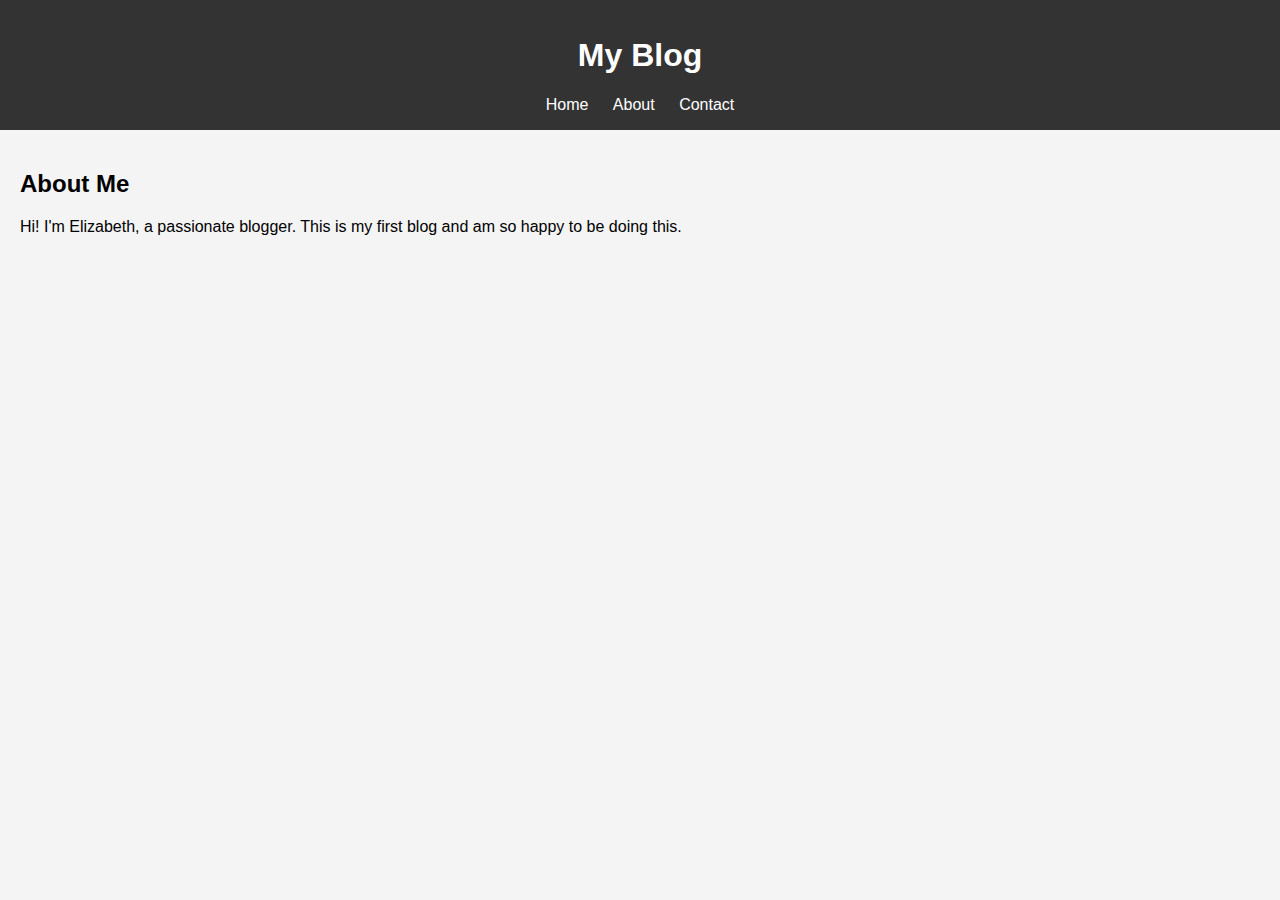
<file: about.html>
<!DOCTYPE html>
<html lang="en">
<head>
  <meta charset="UTF-8" />
  <meta name="viewport" content="width=device-width, initial-scale=1.0"/>
  <title>My Blog - About</title>
  <link rel="stylesheet" href="style.css" />
</head>
<body>
  <header>
    <h1>My Blog</h1>
    <nav>
      <a href="index.html">Home</a>
      <a href="about.html">About</a>
      <a href="contact.html">Contact</a>
    </nav>
  </header>

  <main>
    <section>
      <h2>About Me</h2>
      <p>Hi! I'm Elizabeth, a passionate blogger. This is my first blog and am so happy to be doing this.</p>
    </section>
  </main>
</body>
</html>
</file>
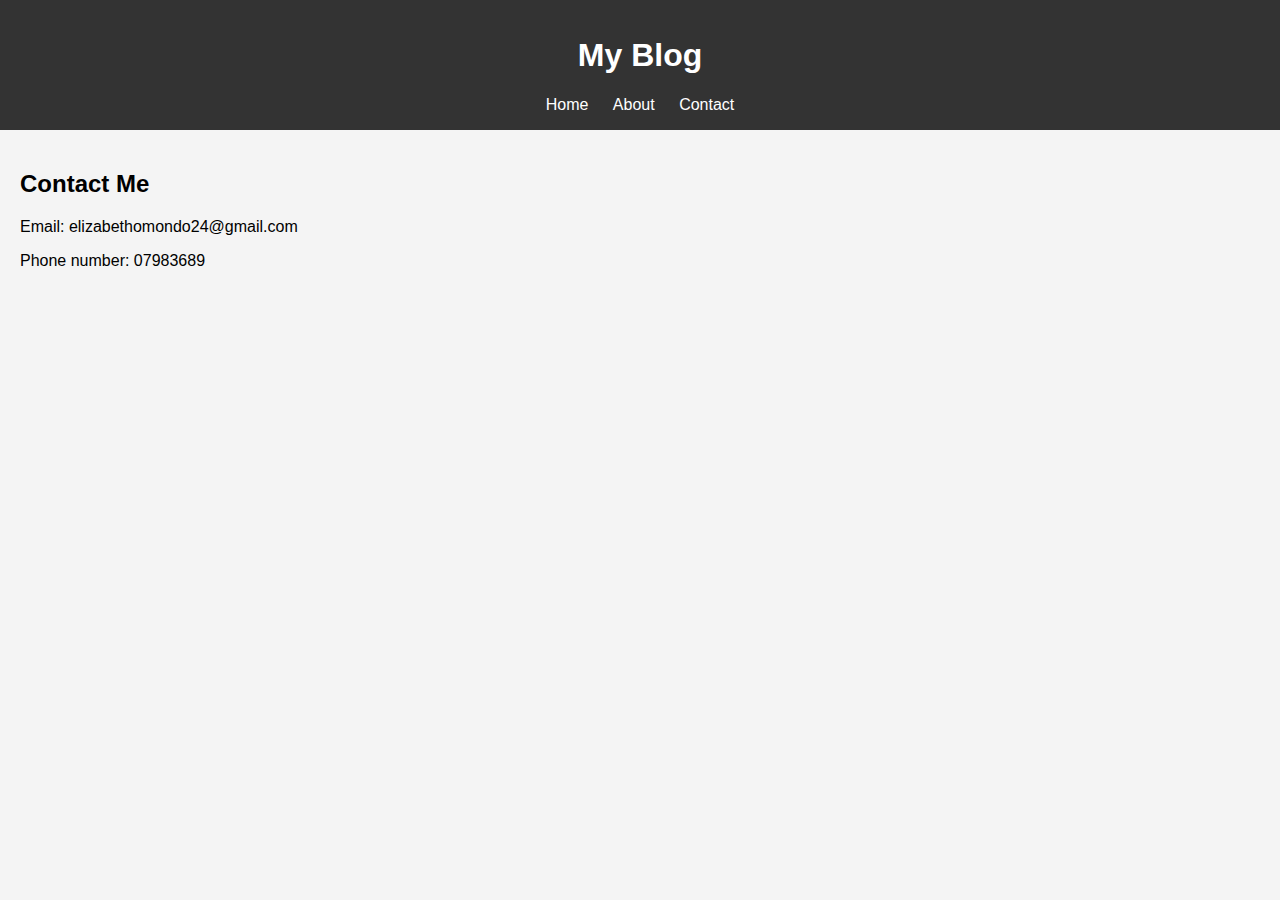
<file: contact.html>
<!DOCTYPE html>
<html lang="en">
<head>
  <meta charset="UTF-8" />
  <meta name="viewport" content="width=device-width, initial-scale=1.0"/>
  <title>My Blog - Contact</title>
  <link rel="stylesheet" href="style.css" />
</head>
<body>
  <header>
    <h1>My Blog</h1>
    <nav>
      <a href="index.html">Home</a>
      <a href="about.html">About</a>
      <a href="contact.html">Contact</a>
    </nav>
  </header>

  <main>
    <section>
      <h2>Contact Me</h2>
      <p>Email: elizabethomondo24@gmail.com</p>
      <p>Phone number: 07983689</p>
    </section>
  </main>
</body>
</html>
</file>
<file: style.css>
body {
  font-family: Arial, sans-serif;
  margin: 0;
  padding: 0;
  background: #f4f4f4;
}

header {
  background: #333;
  color: white;
  padding: 1em;
  text-align: center;
}

nav a {
  color: white;
  margin: 0 10px;
  text-decoration: none;
}

main {
  padding: 20px;
}

@media (max-width: 600px) {
  nav a {
    display: block;
    margin: 10px 0;
  }
}
</file>
